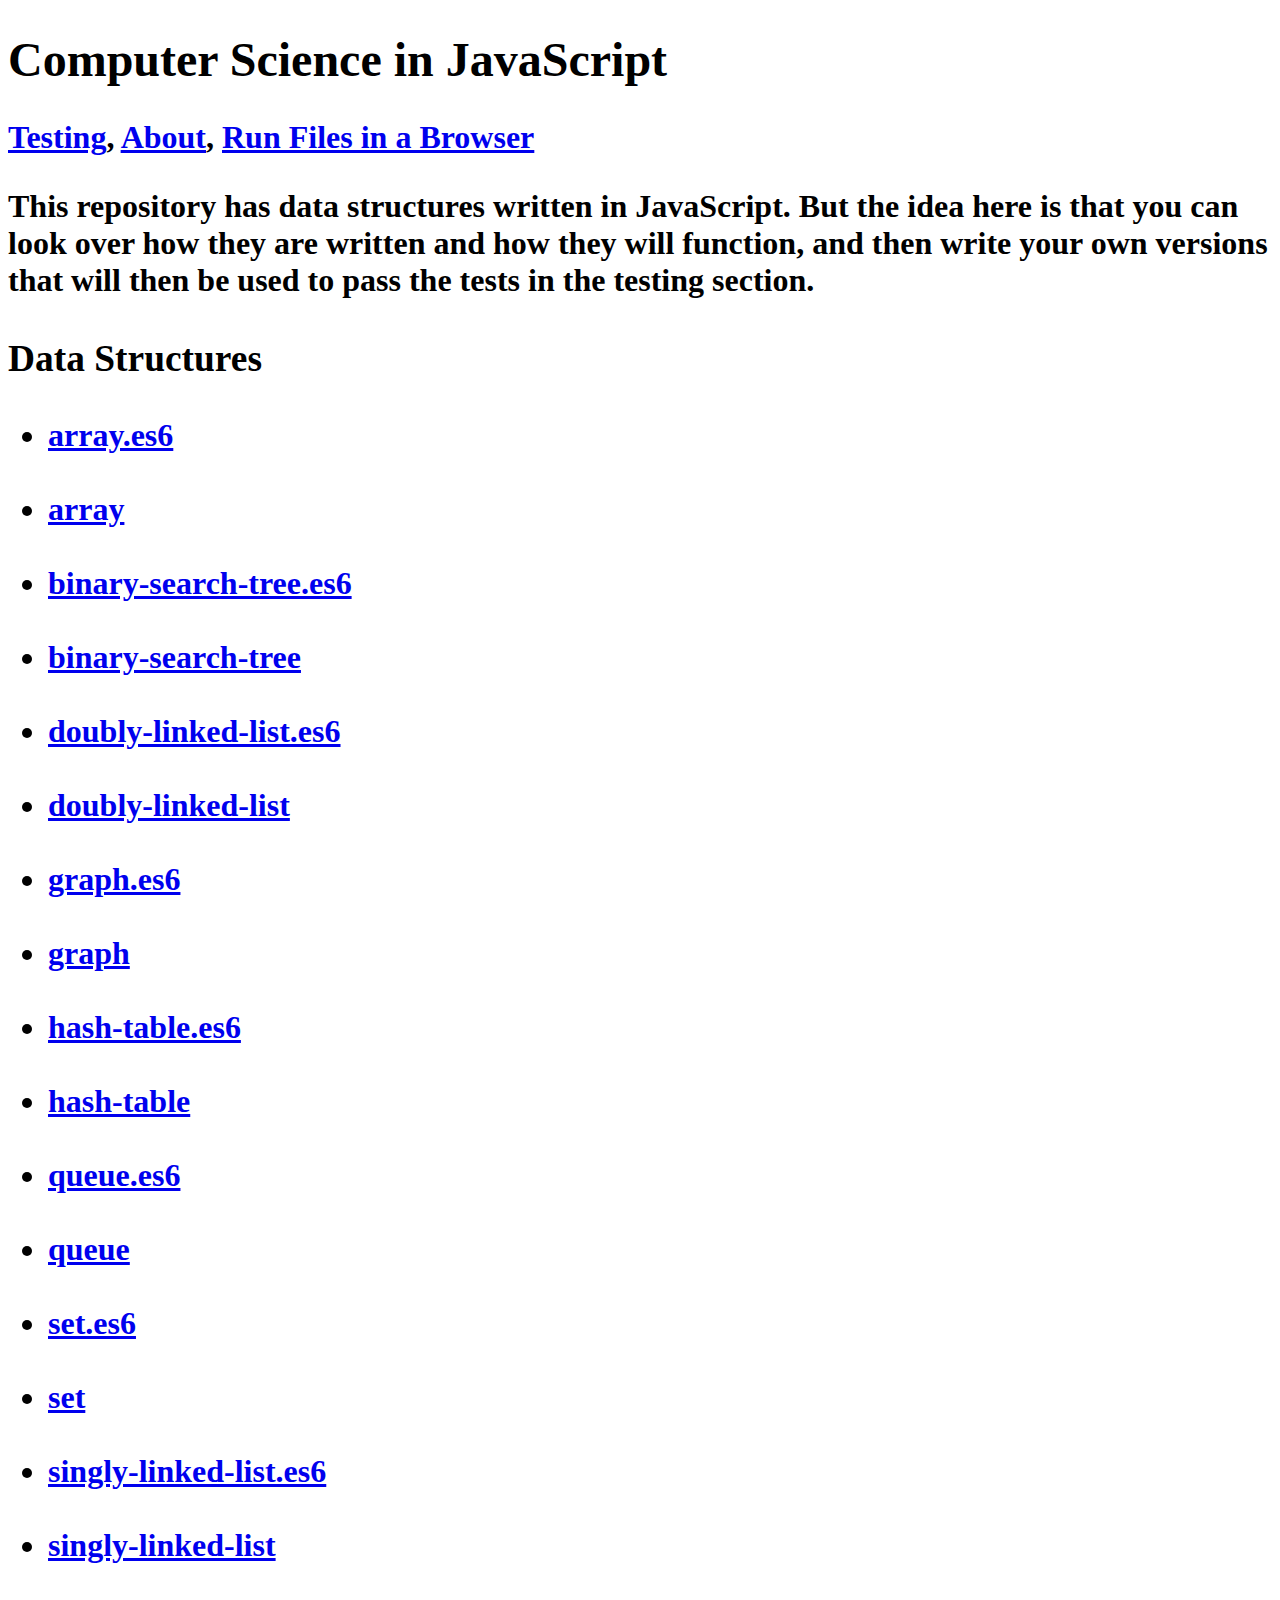
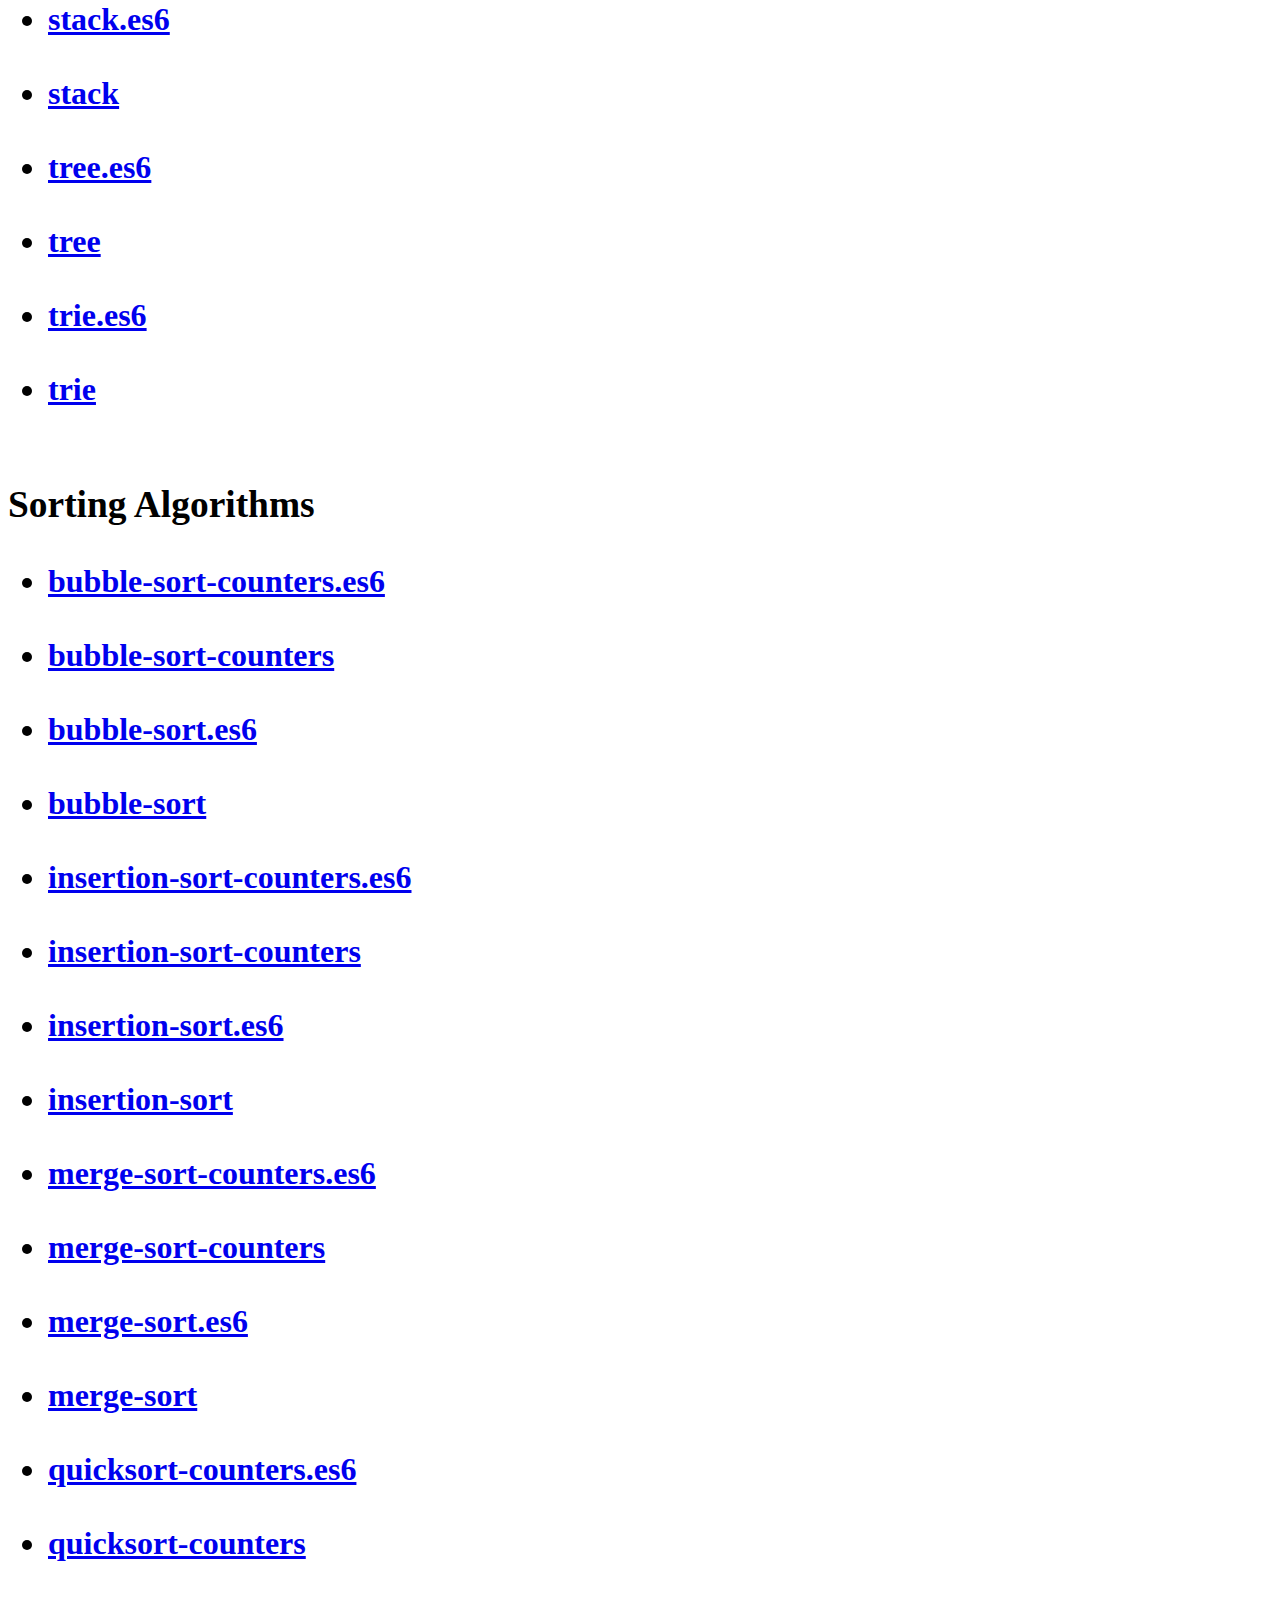
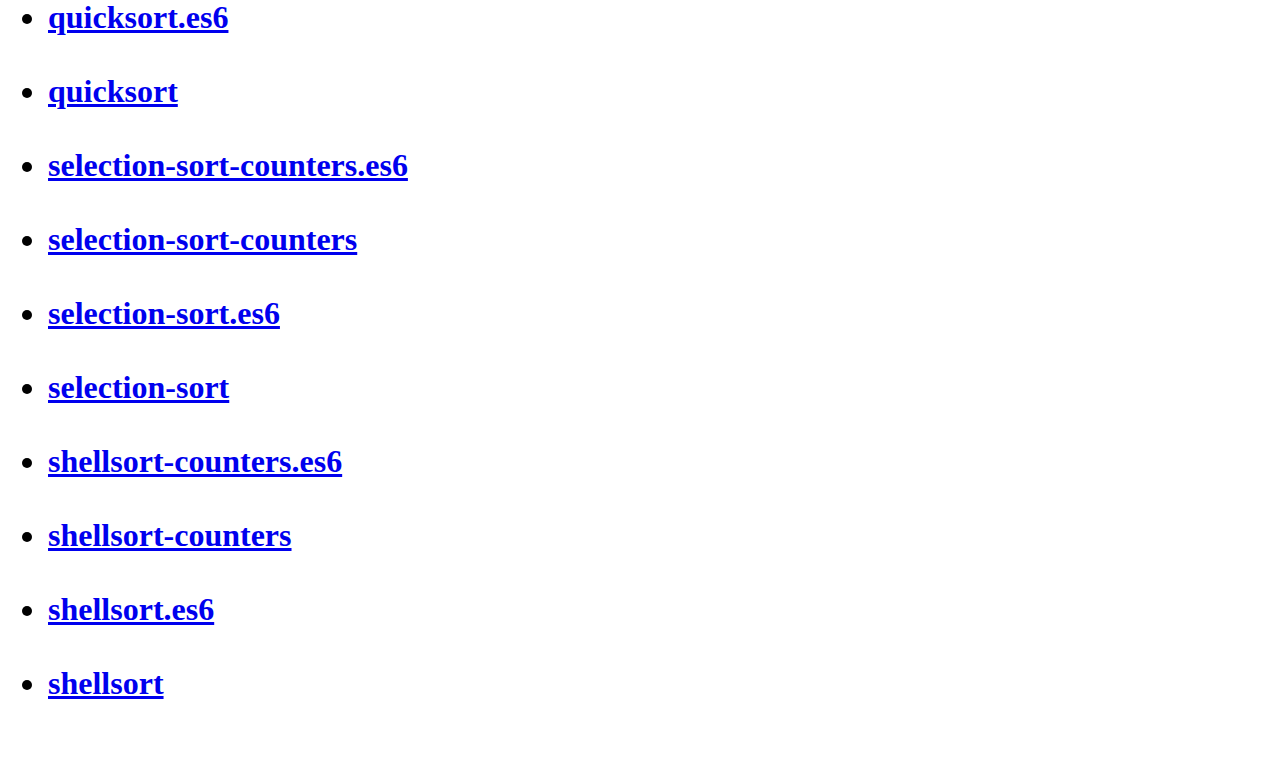
<file: public/index.html>
<!DOCTYPE html>
<html>
<head>
	<title>CS_JavaScript</title>
	<link rel="stylesheet" href="index.css" />
</head>
<body>

	<h1 class="title">Computer Science in JavaScript<h1>

	<div>
		<a href="testing.html">Testing</a>, 
		<a href="../README.md">About</a>,
		<a href="RunFiles.html">Run Files in a Browser</a>
	</div>
	
	<div id="intro">
		<p>
			This repository has data structures written in JavaScript. But the idea here is 
			that you can look over how they are written and how they will function, and then 
			write your own versions that will then be used to pass the tests in the testing section. 
		</p>
	</div>

	<div class="flexContainer">
		<div>
			<h3>Data Structures</h3>
			<ul class="mainList" id="structuresList">
				<li><a href=""></a></li>
			</ul>
		</div>
		<div>
			<h3>Sorting Algorithms</h3>
			<ul class="mainList" id="algorithmsList">
				<li><a href=""></a></li>
			</ul>
		</div>
	</div>

<script>
let dataStructures = [
	"array.es6.js",
	"array.js",
	"binary-search-tree.es6.js",
	"binary-search-tree.js",
	"doubly-linked-list.es6.js",
	"doubly-linked-list.js",
	"graph.es6.js",
	"graph.js",
	"hash-table.es6.js",
	"hash-table.js",
	"queue.es6.js",
	"queue.js",
	"set.es6.js",
	"set.js",
	"singly-linked-list.es6.js",
	"singly-linked-list.js",
	"stack.es6.js",
	"stack.js",
	"tree.es6.js",
	"tree.js",
	"trie.es6.js",
	"trie.js"
];


let sortingAlgorithms = [
	"bubble-sort-counters.es6.js",
	"bubble-sort-counters.js",
	"bubble-sort.es6.js",
	"bubble-sort.js",
	"insertion-sort-counters.es6.js",
	"insertion-sort-counters.js",
	"insertion-sort.es6.js",
	"insertion-sort.js",
	"merge-sort-counters.es6.js",
	"merge-sort-counters.js",
	"merge-sort.es6.js",
	"merge-sort.js",
	"quicksort-counters.es6.js",
	"quicksort-counters.js",
	"quicksort.es6.js",
	"quicksort.js",
	"selection-sort-counters.es6.js",
	"selection-sort-counters.js",
	"selection-sort.es6.js",
	"selection-sort.js",
	"shellsort-counters.es6.js",
	"shellsort-counters.js",
	"shellsort.es6.js",
	"shellsort.js"
];
function makeLI(folder, filename){
	let filenameSplit = filename.split('.');
	filenameSplit.splice(filenameSplit.length - 1, 1);
	filenameSplit = filenameSplit.join('.');
	return "<li><a href=\"" + "../" + folder + "/" + filename + "\">" + filenameSplit + "</a></li>";
}

function makeUL(arr, folder, withBreak = true){
	let str = '';
	arr.forEach((cur) => {
		str += makeLI(folder, cur);
		str += (withBreak) ? "<br />":"";
	});
	return str;
}
function structuresList(){
	document.getElementById("structuresList").innerHTML = makeUL(dataStructures, "data-structures-in-javascript");
}

function algorithmsList(){
	document.getElementById("algorithmsList").innerHTML = makeUL(sortingAlgorithms, "sorting-algorithms-in-javascript");
}

structuresList();
algorithmsList();
</script>

<pre id="output"></pre>
</body>
</html>
</file>
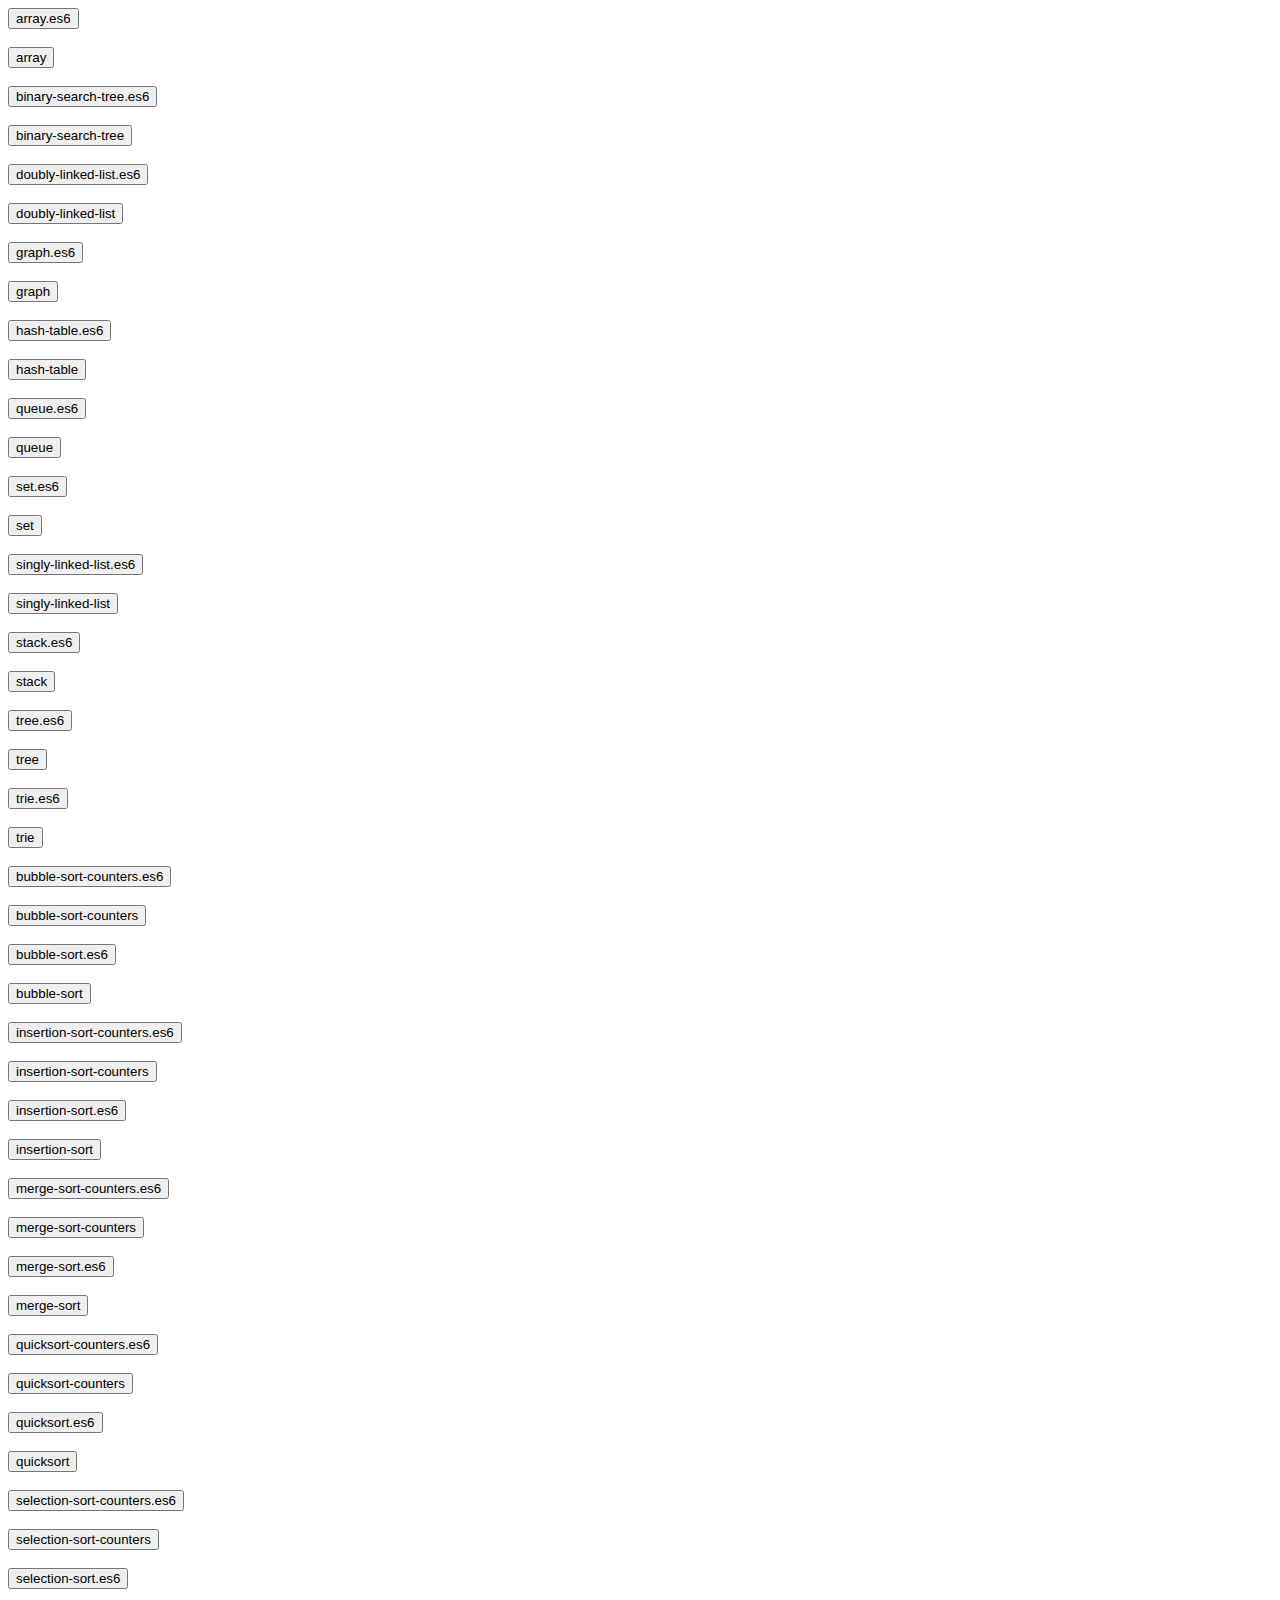
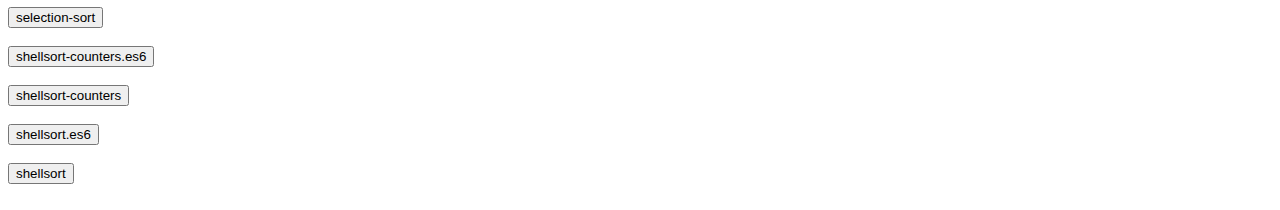
<file: public/RunFiles.html>
<!DOCTYPE html>
<html>
	<title>Run</title>
<head>
</head>
<body>
<div>
	<div id="structuresList"></div>
	<div id="algorithmsList"></div>
</div>

<script>
let dataStructures = [
	"array.es6.js",
	"array.js",
	"binary-search-tree.es6.js",
	"binary-search-tree.js",
	"doubly-linked-list.es6.js",
	"doubly-linked-list.js",
	"graph.es6.js",
	"graph.js",
	"hash-table.es6.js",
	"hash-table.js",
	"queue.es6.js",
	"queue.js",
	"set.es6.js",
	"set.js",
	"singly-linked-list.es6.js",
	"singly-linked-list.js",
	"stack.es6.js",
	"stack.js",
	"tree.es6.js",
	"tree.js",
	"trie.es6.js",
	"trie.js"
];


let sortingAlgorithms = [
	"bubble-sort-counters.es6.js",
	"bubble-sort-counters.js",
	"bubble-sort.es6.js",
	"bubble-sort.js",
	"insertion-sort-counters.es6.js",
	"insertion-sort-counters.js",
	"insertion-sort.es6.js",
	"insertion-sort.js",
	"merge-sort-counters.es6.js",
	"merge-sort-counters.js",
	"merge-sort.es6.js",
	"merge-sort.js",
	"quicksort-counters.es6.js",
	"quicksort-counters.js",
	"quicksort.es6.js",
	"quicksort.js",
	"selection-sort-counters.es6.js",
	"selection-sort-counters.js",
	"selection-sort.es6.js",
	"selection-sort.js",
	"shellsort-counters.es6.js",
	"shellsort-counters.js",
	"shellsort.es6.js",
	"shellsort.js"
];
function makeLI(folder, filename){
	let filenameSplit = filename.split('.');
	filenameSplit.splice(filenameSplit.length - 1, 1);
	filenameSplit = filenameSplit.join('.');
	return "<li><input class='scriptBtn' type='button' data-folder='" + folder + "' data-file='" + filename + "' value='" + filenameSplit + "' /></li>";
}

function makeUL(arr, folder, withBreak = true){
	let str = '';
	arr.forEach((cur) => {
		str += makeLI(folder, cur);
		str += (withBreak) ? "<br />":"";
	});
	return str;
}
function structuresList(){
	document.getElementById("structuresList").innerHTML = makeUL(dataStructures, "data-structures-in-javascript");
}

function algorithmsList(){
	document.getElementById("algorithmsList").innerHTML = makeUL(sortingAlgorithms, "sorting-algorithms-in-javascript");
}

structuresList();
algorithmsList();
let scriptBtns = document.getElementsByClassName('scriptBtn');
for (scr in scriptBtns) {
	if (scriptBtns[scr].dataset){
		scriptBtns[scr].addEventListener("click", function(e){
			document.body.removeChild(document.getElementById("mainScript"));
			let script = document.createElement("script");
			script.id = "mainScript";
			script.async = false;
			script.src = "../" + this.dataset.folder + "/" + this.dataset.file;
			document.body.appendChild(script);
		});
	}
}
</script>
<script id="mainScript" src=""></script>
</body>
</html>
</file>
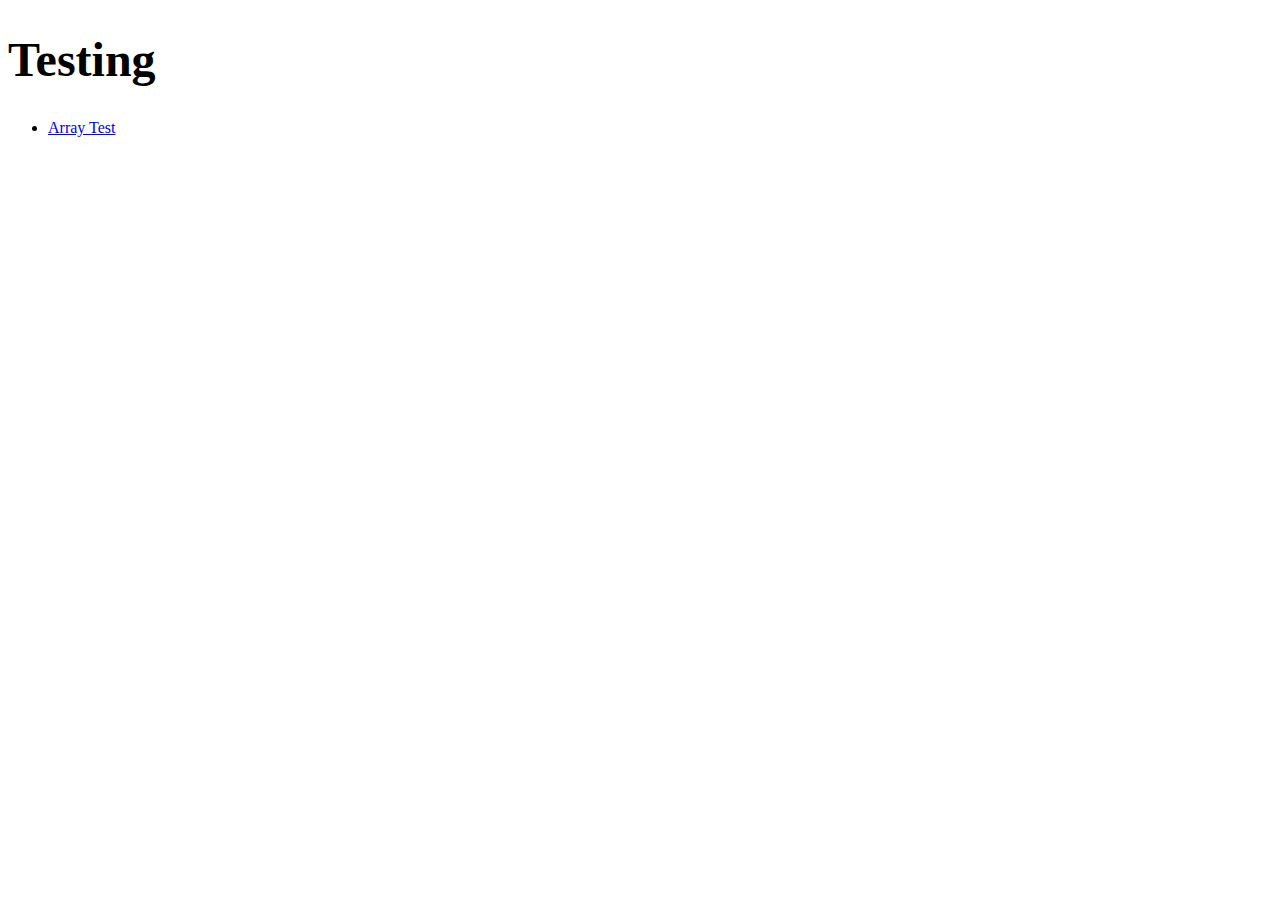
<file: public/testing.html>
<!DOCTYPE html>
<html>
<head>
	<title>Testing</title>
	<link rel="stylesheet" href="index.css" />
	<script src="testing.js"></script>
</head>
<body>
<h1 class="title">Testing</h1>
<ul class="test-list">
	<li><a href="array/arrayTest.html">Array Test</a></li>
</ul>
</body>
</html>
</file>
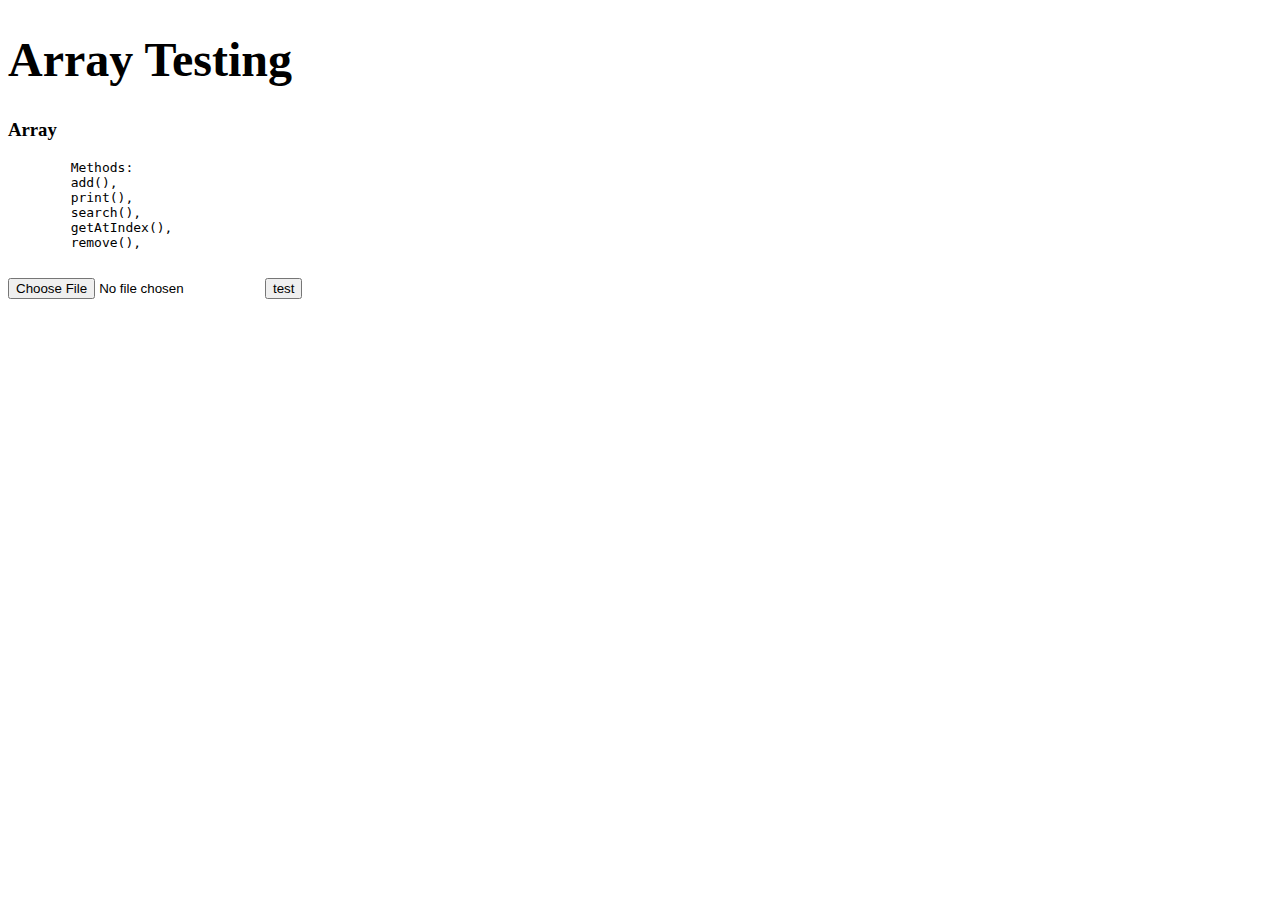
<file: public/array/arrayTest.html>
<!DOCTYPE html>
<html>
<head>
	<title>Testing</title>
	<link rel="stylesheet" href="../index.css" />
	<script src="array_test.js"></script>
	<script id="userScript" src=""></script>
</head>
<body>
<h1 class="title">Array Testing</h1>

<div class="test-section">
	<h3>Array</h3>
	<pre>
	Methods: 
	add(),
	print(),
	search(),
	getAtIndex(),
	remove(),
	</pre>
	<input type="file" accept=".js" id="arrayFile"/>
	<input type="button" value="test" id="runTest"/>
	<div id="arrayResults"></div>
</div>
</body>
</html>
</file>
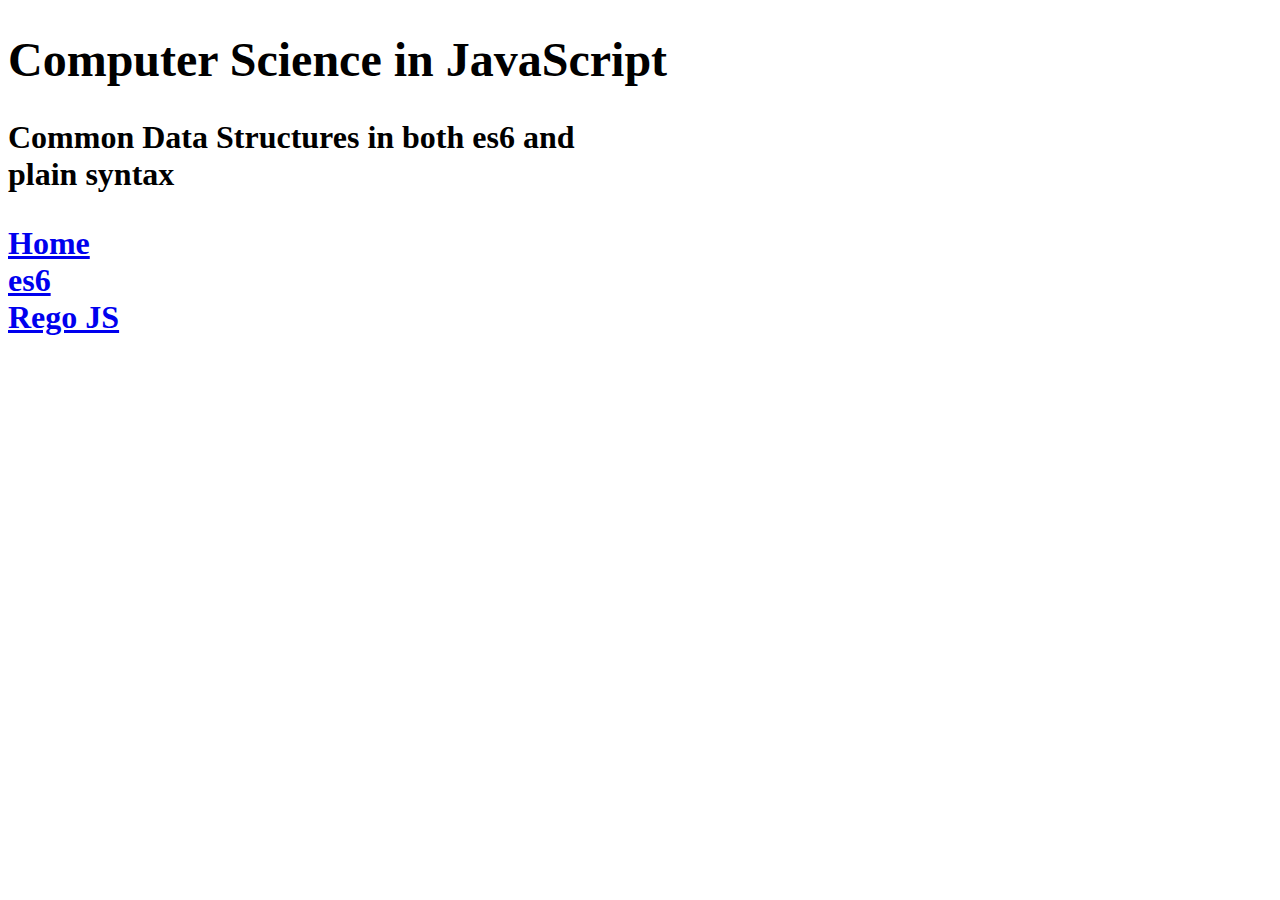
<file: public/data_structures/dsIndex.html>
<!DOCTYPE html>
<html>
<head>
	<title>CS_JavaScript</title>
	<link rel="stylesheet" href="../index.css" />
</head>
<body>

	<h1 class="title">Computer Science in JavaScript<h1>
	<div class="mainContent">
		<div id="intro">
			<p>
				Common Data Structures in both es6 and plain syntax
			</p>
		</div>
		<div class="nav">
			<a href="../index.html">Home</a>
			<a href="es6/es6.html">es6</a>
			<a href="rego/rego.html">Rego JS</a>
		</div>
  </div>


</body>
</html>
</file>
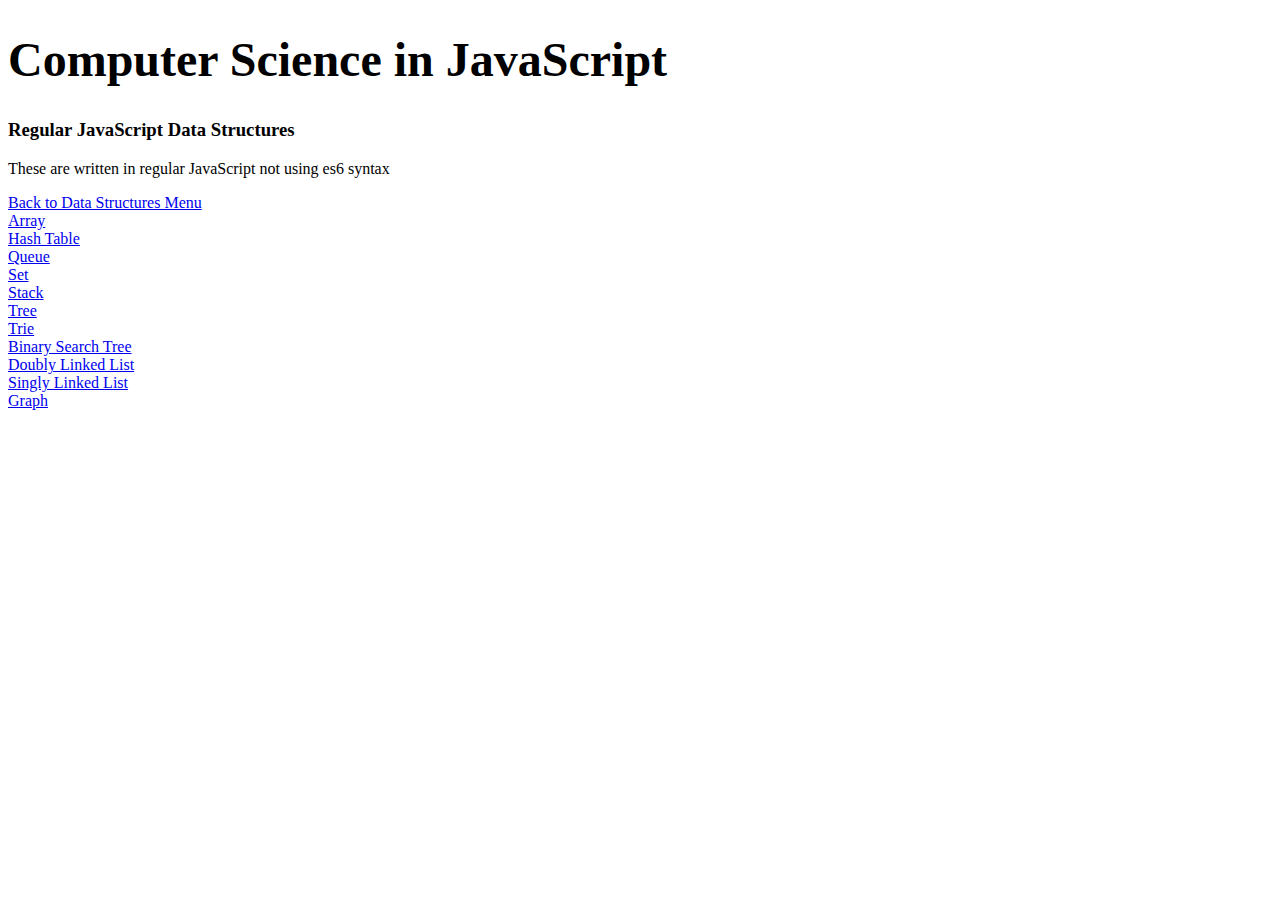
<file: public/data_structures/rego/rego.html>
<!DOCTYPE html>
<html>
<head>
	<title>CS_JavaScript</title>
	<link rel="stylesheet" href="../../index.css" />
</head>
<body>

	<h1 class="title">Computer Science in JavaScript<h1>
	<h3>Regular JavaScript Data Structures</h3>
	<div class="mainContent">
		<div id="intro">
			<p>	
				These are written in regular JavaScript not using es6 syntax
			</p>
		</div>
		<div class="nav">
			<a href="../dsIndex.html">Back to Data Structures Menu</a>
			<a href="array/array.html">Array</a>
			<a href="hash_table/hash_table.html">Hash Table</a>
			<a href="queue/queue.html">Queue</a>
			<a href="set/set.html">Set</a>
			<a href="stack/stack.html">Stack</a>
			<a href="tree/tree.html">Tree</a>
			<a href="trie/trie.html">Trie</a>
			<a href="binary_search_tree/binary_search_tree.html">Binary Search Tree</a>
			<a href="doubly_linked_list/doubly_linked_list.html">Doubly Linked List</a>
			<a href="singly_linked_list/singly_linked_list.html">Singly Linked List</a>
			<a href="graph/graph.html">Graph</a>
		</div>
	</div>


</body>
</html>
</file>
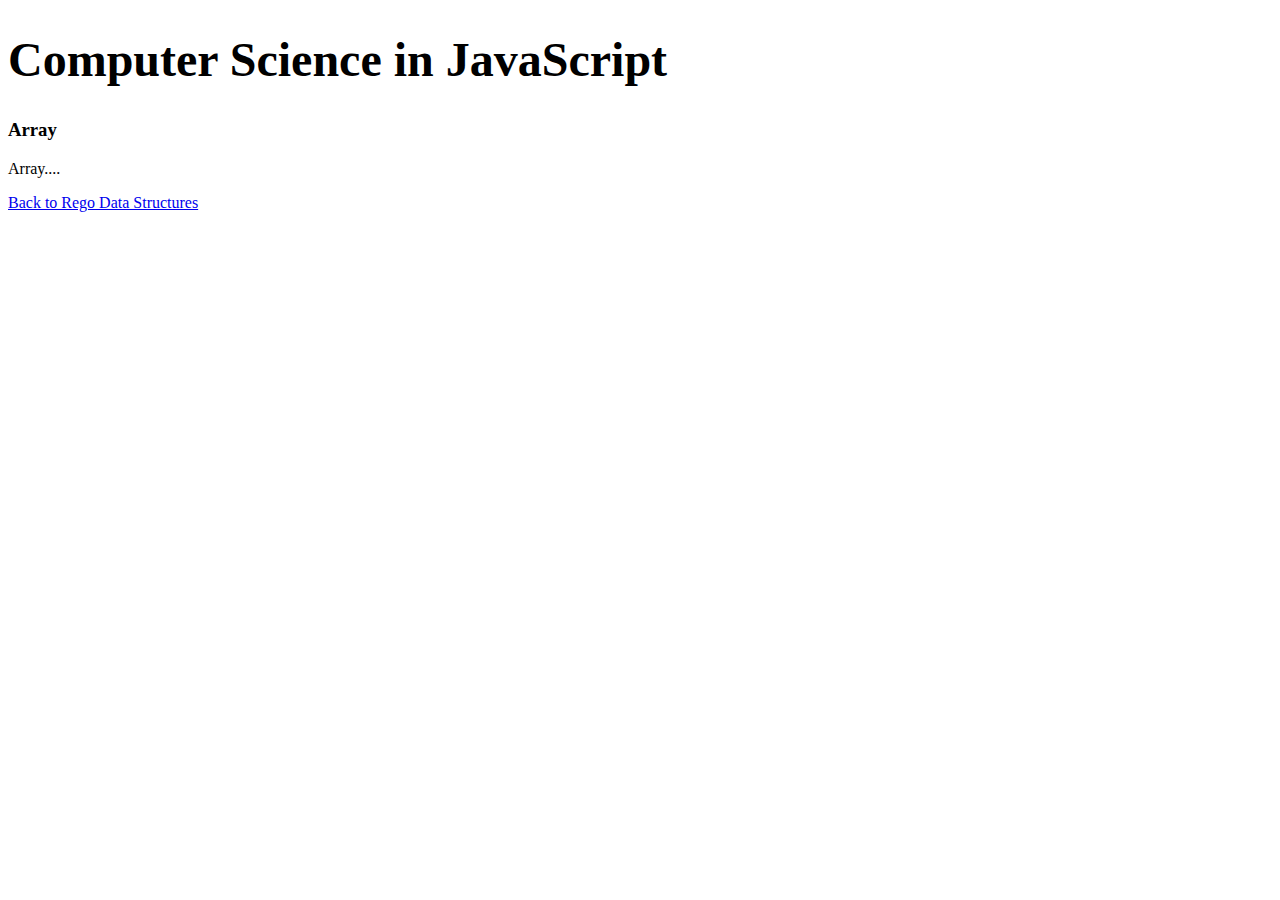
<file: public/data_structures/rego/array/array.html>
<!DOCTYPE html>
<html>
<head>
	<title>CS_JavaScript</title>
	<link rel="stylesheet" href="../../../index.css" />
	<script src="array.js"></script>
</head>
<body>

	<h1 class="title">Computer Science in JavaScript<h1>
	<h3>Array</h3>
	<div class="mainContent">
		<div id="intro">
			<p>
				Array....
			</p>
		</div>
		<div class="nav">
			<a href="../rego.html">Back to Rego Data Structures</a>
		</div>
  </div>


</body>
</html>
</file>
<file: public/index.css>
.title {
	font-size: 3em;
}

.mainContent {
	width: 50%;
}

.nav a::after {
	content: "\A";
	white-space: pre;
}
</file>
